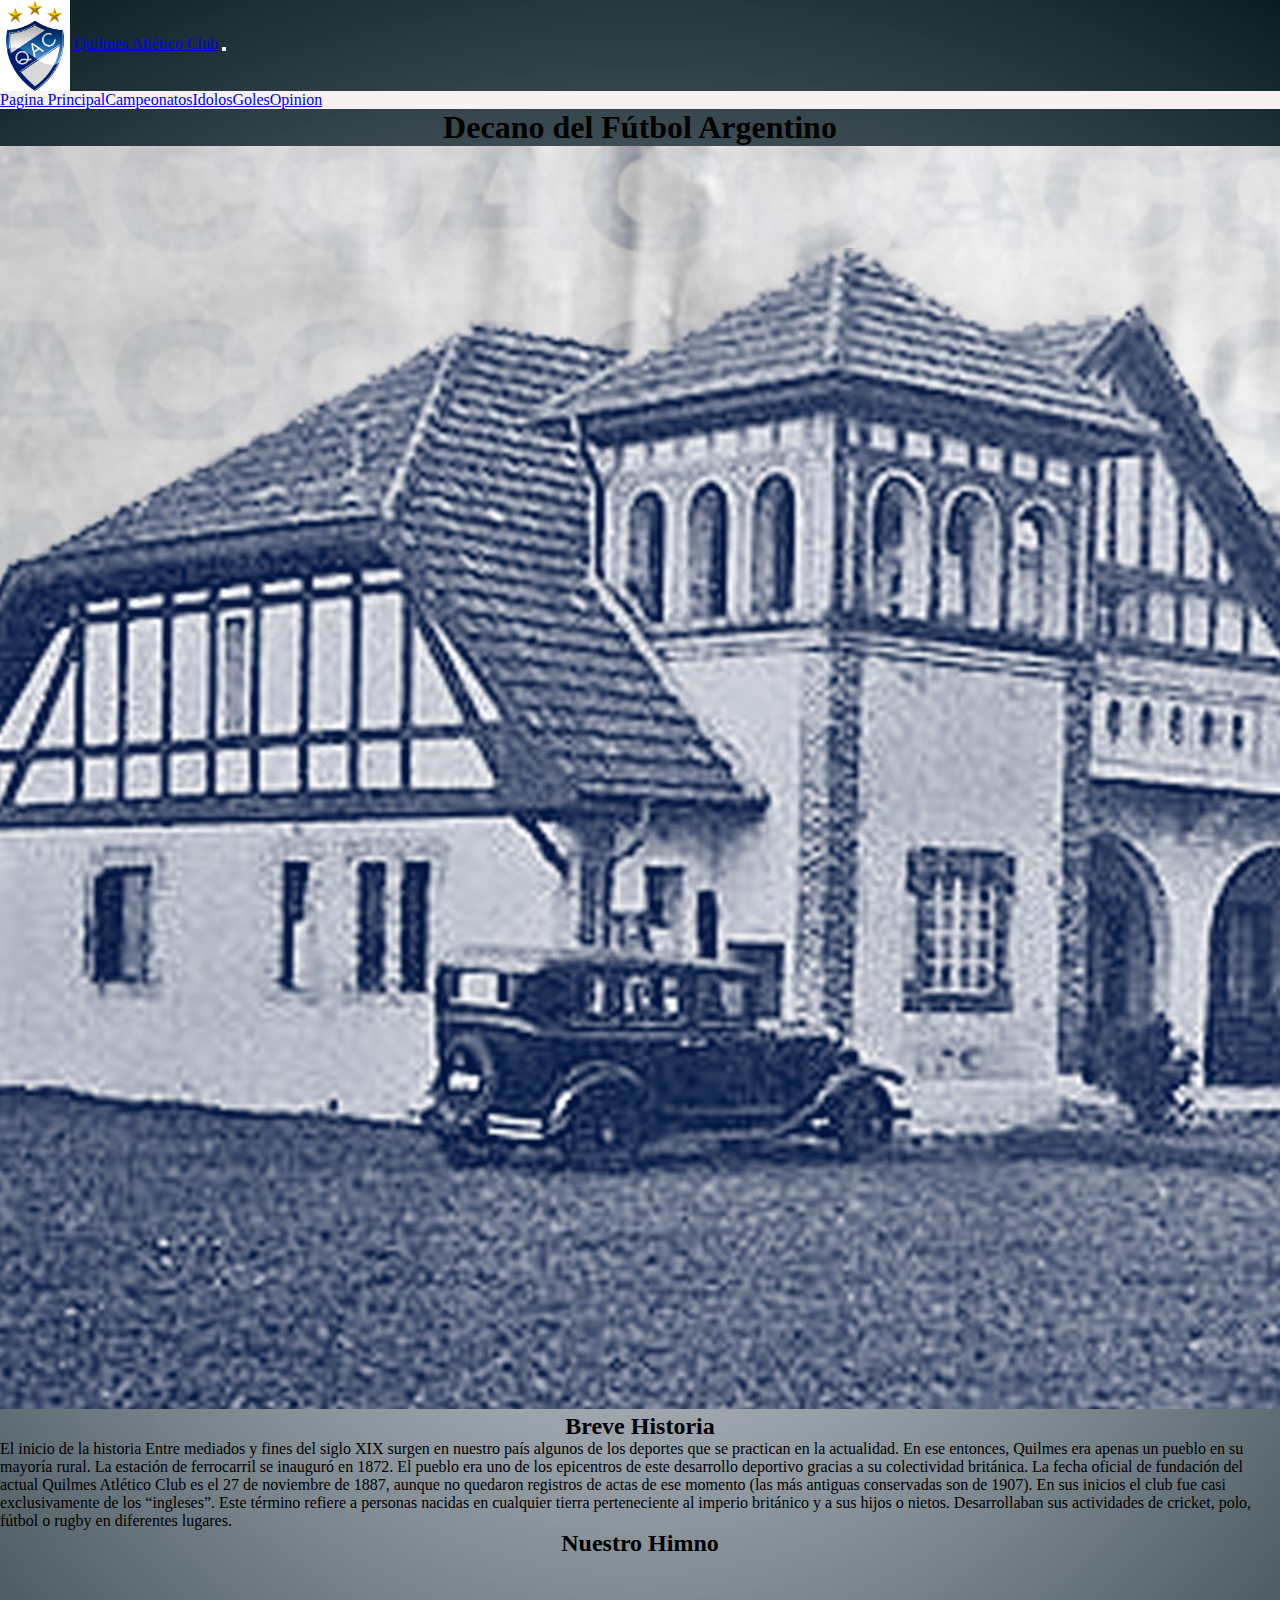
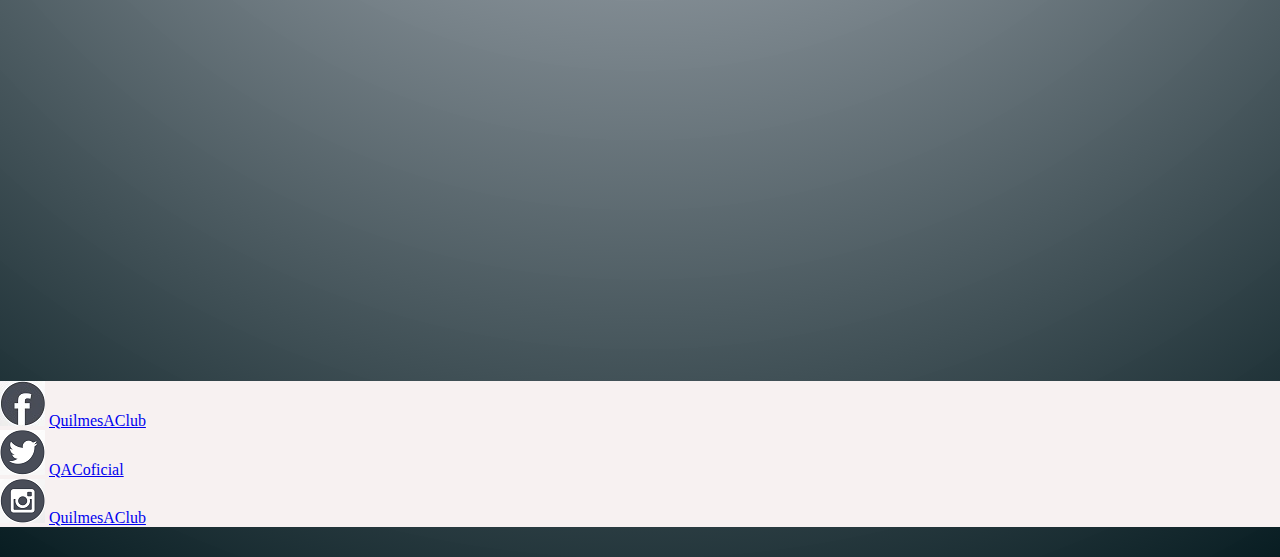
<file: pages/index.html>
<!DOCTYPE html>
<html lang="en">
<head>
    <meta charset="UTF-8">
    <meta http-equiv="X-UA-Compatible" content="IE=edge">
    <meta name="viewport" content="width=device-width, initial-scale=1.0">
    <title>Quilmes Atletico Club</title>
    <meta name="description" content="Página dedicada al decano del fútbol argentino, Quilmes Atletico Club, detallamos los campeonatos relevantes, mejores goles e idolos del club">
    <!--Link de Bootstrap-->
    <link href="https://cdn.jsdelivr.net/npm/bootstrap@5.0.2/dist/css/bootstrap.min.css" rel="stylesheet" integrity="sha384-EVSTQN3/azprG1Anm3QDgpJLIm9Nao0Yz1ztcQTwFspd3yD65VohhpuuCOmLASjC" crossorigin="anonymous">
    <!--Link a nuestra pagina de estilo-->
    <link rel="stylesheet" href="..//css/estilos.css">
</head>
<body>
    <div class="container">
        <header class="row">
            <nav class="row">
            <div class="col-12" > 
                <nav class="navbar navbar-expand-lg navbar-light bg-light">
                    <div class="container-fluid">
                        <a class="navbar-logo" href="../pages/index.html">
                            <img src="..//img/escudo.png" alt="escudo del club">
                        </a>
                        <a class="navbar-brand" href="..//pages/index.html">Quilmes Atlético Club</a>
                        <button class="navbar-toggler" type="button" data-bs-toggle="collapse" data-bs-target="#navbarNav" aria-controls="navbarNav" aria-expanded="false" aria-label="Toggle navigation">
                            <span class="navbar-toggler-icon"></span>
                        </button>
                        <div class="collapse navbar-collapse justify-content-end" id="navbarNav">
                            <ul class="navbar-nav">
                                <li class="nav-item">
                                    <a class="nav-link" aria-current="page" href="#">Pagina Principal</a>
                                </li>
                                    <li class="nav-item">
                                        <a class="nav-link" href="..//pages/campeonatos.html">Campeonatos</a>
                                    </li>
                                <li class="nav-item">
                                    <a class="nav-link" href="..//pages/idolos.html">Idolos</a>
                                </li>
                                    <li class="nav-item">
                                    <a class="nav-link" href="..//pages/goles.html"">Goles</a>
                                </li>
                                    <li class="nav-item">
                                        <a class="nav-link" href="..//pages/opinion.html">Opinion</a>
                                    </li>
                            </ul>
                        </div>
                    </div>
                </nav>
            </div>
            </nav>
        </header>        
        <main class="row">
            <div>
                <h1 class="textoCentrado">Decano del Fútbol Argentino</h1>
                <img class="img-fluid" src="..//img/imagenPrincipal1.jpg" alt="Imagen principal del cuerpo">
            </div>
            <div>
                <h2 class="textoCentrado"> Breve Historia</h2>                    
                <p>El inicio de la historia
                        Entre mediados y fines del siglo XIX surgen en nuestro país algunos de los deportes que se practican en la actualidad. En ese entonces, Quilmes era apenas un pueblo en su mayoría rural. La estación de ferrocarril se inauguró en 1872. El pueblo era uno de los epicentros de este desarrollo deportivo gracias a su colectividad británica.
                        
                        La fecha oficial de fundación del actual Quilmes Atlético Club es el 27 de noviembre de 1887, aunque no quedaron registros de actas de ese momento (las más antiguas conservadas son de 1907).
                        
                        En sus inicios el club fue casi exclusivamente de los “ingleses”. Este término refiere a personas nacidas en cualquier tierra perteneciente al imperio británico y a sus hijos o nietos. Desarrollaban sus actividades de cricket, polo, fútbol o rugby en diferentes lugares.
                </p>
            </div>
            <div>
                <div class="row">
                    <h2 class="textoCentrado">Nuestro Himno</h2>
                    <div class="delimitador">
                        <div class="embed-container">
                            <iframe width="486" height="360" src="https://www.youtube.com/embed/SSWctPO-VDE?list=RDSSWctPO-VDE" title="YouTube video player" frameborder="0" allow="accelerometer; autoplay; clipboard-write; encrypted-media; gyroscope; picture-in-picture" allowfullscreen></iframe>
                        <div>
                    </div>    
                </div>
            </div>
        </main>

        <footer class="row">
            <div class="col-4">
                <img src="..//img/facebook.png" alt="Icono de Facebook">
                <a href="https://www.facebook.com/QuilmesAClub" title="Facebook Oficial">QuilmesAClub</a>
            </div>
            <div class="col-4">
                <img src="../img/twitter.png" alt="Icono de Twitter">
                <a href="https://twitter.com/qacoficial" title="Twitter Oficial">QACoficial</a>
            </div>
            <div class="col-4">
                <img src="..//img/instagram.png" alt="Icono de Instagram">
                <a href="https://instagram.com/quilmesaclub" title="Instagram Oficial">QuilmesAClub</a>
            </div>
        </footer>
    </div>
    <!--Js de Bootstrap-->
    <script src="https://cdn.jsdelivr.net/npm/bootstrap@5.0.2/dist/js/bootstrap.bundle.min.js" integrity="sha384-MrcW6ZMFYlzcLA8Nl+NtUVF0sA7MsXsP1UyJoMp4YLEuNSfAP+JcXn/tWtIaxVXM" crossorigin="anonymous"></script>
</body>
</html>
</file>
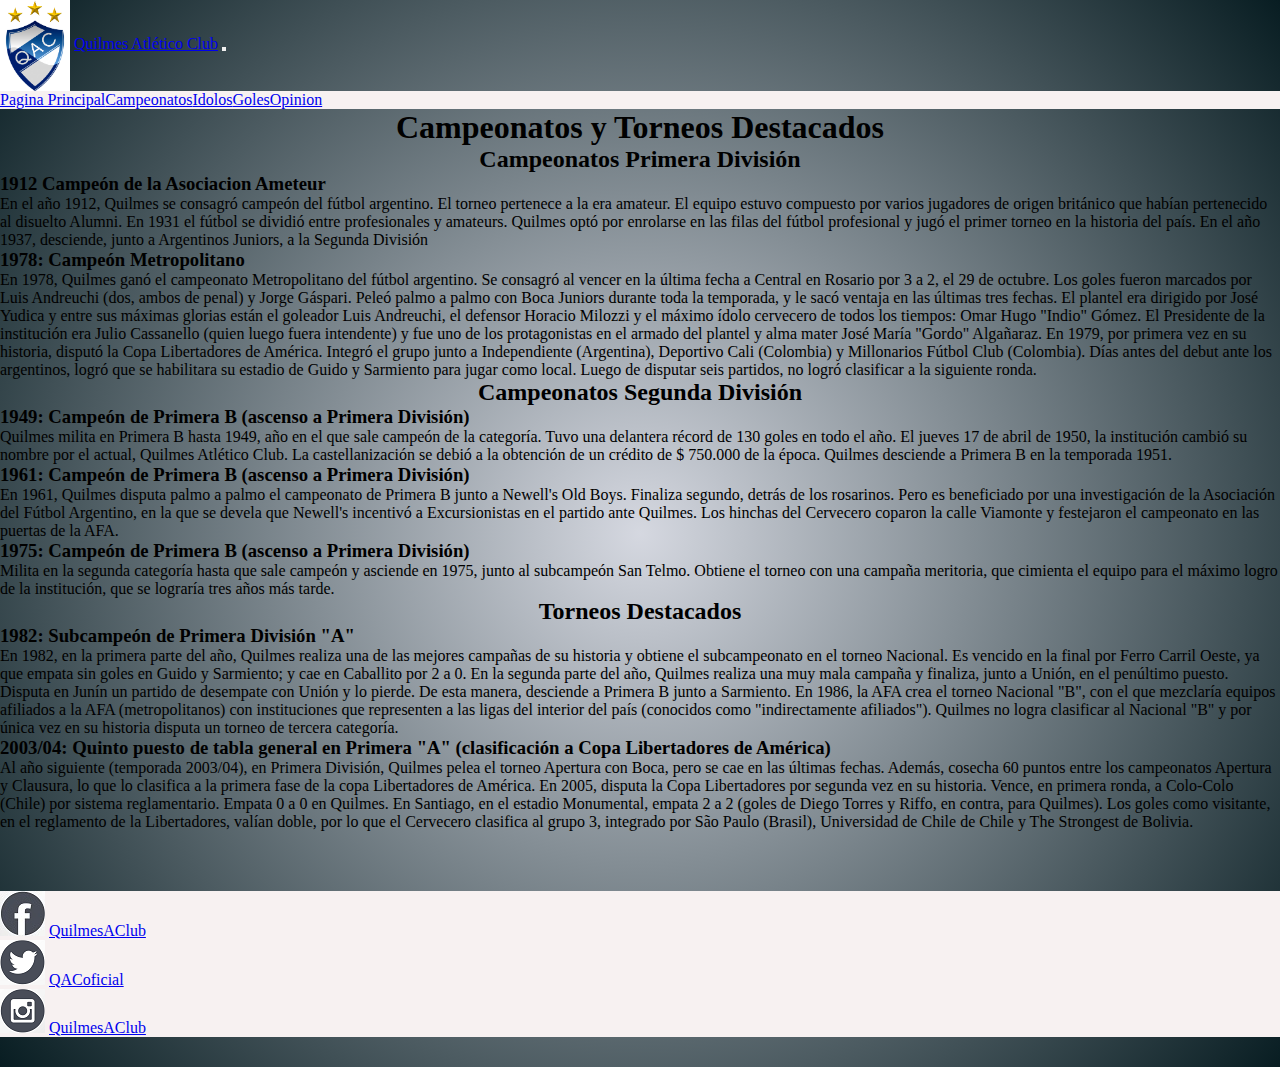
<file: pages/campeonatos.html>
<!DOCTYPE html>
<html lang="en">
<head>
    <meta charset="UTF-8">
    <meta http-equiv="X-UA-Compatible" content="IE=edge">
    <meta name="viewport" content="width=device-width, initial-scale=1.0">
    <title>Campeonatos del Quilmes Atletico Club</title>
    <meta name="description" content="Se detallan los logros deportivos mas detacados de los campeonatos locales por parte del club de futbol Quilmes Atletico Club">
    <!--Link de Bootstrap-->
    <link href="https://cdn.jsdelivr.net/npm/bootstrap@5.0.2/dist/css/bootstrap.min.css" rel="stylesheet" integrity="sha384-EVSTQN3/azprG1Anm3QDgpJLIm9Nao0Yz1ztcQTwFspd3yD65VohhpuuCOmLASjC" crossorigin="anonymous">
    <link rel="stylesheet" href="..//css/estilos.css">
</head>
<body>
    <div class="container">
        <header class="row">
            <nav class="row">
            <div class="col-12" > 
                <nav class="navbar navbar-expand-lg navbar-light bg-light">
                    <div class="container-fluid">
                        <a class="navbar-logo" href="../pages/index.html">
                            <img src="..//img/escudo.png" alt="escudo del club">
                        </a>
                        <a class="navbar-brand" href="..//pages/index.html">Quilmes Atlético Club</a>
                        <button class="navbar-toggler" type="button" data-bs-toggle="collapse" data-bs-target="#navbarNav" aria-controls="navbarNav" aria-expanded="false" aria-label="Toggle navigation">
                            <span class="navbar-toggler-icon"></span>
                        </button>
                        <div class="collapse navbar-collapse justify-content-end" id="navbarNav">
                            <ul class="navbar-nav">
                                <li class="nav-item">
                                    <a class="nav-link" aria-current="page" href="..//pages/index.html">Pagina Principal</a>
                                </li>
                                    <li class="nav-item">
                                        <a class="nav-link" href="..//pages/campeonatos.html">Campeonatos</a>
                                    </li>
                                <li class="nav-item">
                                    <a class="nav-link" href="..//pages/idolos.html">Idolos</a>
                                </li>
                                    <li class="nav-item">
                                    <a class="nav-link" href="..//pages/goles.html">Goles</a>
                                </li>
                                    <li class="nav-item">
                                        <a class="nav-link" href="..//pages/opinion.html">Opinion</a>
                                    </li>
                            </ul>
                        </div>
                    </div>
                </nav>
            </div>
            </nav>
        </header>        
        <main class="row">
            <div>
                <h1 class="textoCentrado">Campeonatos y Torneos Destacados</h1>                
                <div class="row">
                    <h2 class="textoCentrado"> Campeonatos Primera División</h2>                    
                    <div class="col-6">
                        <h3>1912 Campeón de la Asociacion Ameteur</h3>
                        <p>En el año 1912, Quilmes se consagró campeón del fútbol argentino. El torneo pertenece a la era amateur. El equipo estuvo compuesto por varios jugadores de origen británico que habían pertenecido al disuelto Alumni. En 1931 el fútbol se dividió entre profesionales y amateurs. Quilmes optó por enrolarse en las filas del fútbol profesional y jugó el primer torneo en la historia del país. En el año 1937, desciende, junto a Argentinos Juniors, a la Segunda División</p>
                    </div>
                    <div class="col-6">
                        <h3>1978: Campeón Metropolitano</h3>
                        <p>En 1978, Quilmes ganó el campeonato Metropolitano del fútbol argentino. Se consagró al vencer en la última fecha a Central en Rosario por 3 a 2, el 29 de octubre. Los goles fueron marcados por Luis Andreuchi (dos, ambos de penal) y Jorge Gáspari. Peleó palmo a palmo con Boca Juniors durante toda la temporada, y le sacó ventaja en las últimas tres fechas. El plantel era dirigido por José Yudica y entre sus máximas glorias están el goleador Luis Andreuchi, el defensor Horacio Milozzi y el máximo ídolo cervecero de todos los tiempos: Omar Hugo "Indio" Gómez. El Presidente de la institución era Julio Cassanello (quien luego fuera intendente) y fue uno de los protagonistas en el armado del plantel y alma mater José María "Gordo" Algañaraz. En 1979, por primera vez en su historia, disputó la Copa Libertadores de América. Integró el grupo junto a Independiente (Argentina), Deportivo Cali (Colombia) y Millonarios Fútbol Club (Colombia). Días antes del debut ante los argentinos, logró que se habilitara su estadio de Guido y Sarmiento para jugar como local. Luego de disputar seis partidos, no logró clasificar a la siguiente ronda.</p>
                    </div>
                    <h2 class="textoCentrado"> Campeonatos Segunda División</h2>                    
                    <div class="col-4">
                        <h3>1949: Campeón de Primera B (ascenso a Primera División)</h3>
                        <p>Quilmes milita en Primera B hasta 1949, año en el que sale campeón de la categoría. Tuvo una delantera récord de 130 goles en todo el año. El jueves 17 de abril de 1950, la institución cambió su nombre por el actual, Quilmes Atlético Club. La castellanización se debió a la obtención de un crédito de $ 750.000 de la época. Quilmes desciende a Primera B en la temporada 1951.</p>
                    </div>
                    <div class="col-4">
                        <h3>1961: Campeón de Primera B (ascenso a Primera División)</h3>
                        <p>En 1961, Quilmes disputa palmo a palmo el campeonato de Primera B junto a Newell's Old Boys. Finaliza segundo, detrás de los rosarinos. Pero es beneficiado por una investigación de la Asociación del Fútbol Argentino, en la que se devela que Newell's incentivó a Excursionistas en el partido ante Quilmes. Los hinchas del Cervecero coparon la calle Viamonte y festejaron el campeonato en las puertas de la AFA.</p>
                    </div>
                    <div class="col-4">
                        <h3>1975: Campeón de Primera B (ascenso a Primera División)</h3>
                        <p>Milita en la segunda categoría hasta que sale campeón y asciende en 1975, junto al subcampeón San Telmo. Obtiene el torneo con una campaña meritoria, que cimienta el equipo para el máximo logro de la institución, que se lograría tres años más tarde.</p>
                    </div>
                    <h2 class="textoCentrado">Torneos Destacados</h2>
                    <div class="col-6">
                        <h3>1982: Subcampeón de Primera División "A"</h3>
                        <p>En 1982, en la primera parte del año, Quilmes realiza una de las mejores campañas de su historia y obtiene el subcampeonato en el torneo Nacional. Es vencido en la final por Ferro Carril Oeste, ya que empata sin goles en Guido y Sarmiento; y cae en Caballito por 2 a 0. En la segunda parte del año, Quilmes realiza una muy mala campaña y finaliza, junto a Unión, en el penúltimo puesto. Disputa en Junín un partido de desempate con Unión y lo pierde. De esta manera, desciende a Primera B junto a Sarmiento. En 1986, la AFA crea el torneo Nacional "B", con el que mezclaría equipos afiliados a la AFA (metropolitanos) con instituciones que representen a las ligas del interior del país (conocidos como "indirectamente afiliados"). Quilmes no logra clasificar al Nacional "B" y por única vez en su historia disputa un torneo de tercera categoría.</p>
                    </div>
                    <div class="col-6">
                        <h3>2003/04: Quinto puesto de tabla general en Primera "A" (clasificación a Copa Libertadores de América)</h3>
                        <p>Al año siguiente (temporada 2003/04), en Primera División, Quilmes pelea el torneo Apertura con Boca, pero se cae en las últimas fechas. Además, cosecha 60 puntos entre los campeonatos Apertura y Clausura, lo que lo clasifica a la primera fase de la copa Libertadores de América. En 2005, disputa la Copa Libertadores por segunda vez en su historia. Vence, en primera ronda, a Colo-Colo (Chile) por sistema reglamentario. Empata 0 a 0 en Quilmes. En Santiago, en el estadio Monumental, empata 2 a 2 (goles de Diego Torres y Riffo, en contra, para Quilmes). Los goles como visitante, en el reglamento de la Libertadores, valían doble, por lo que el Cervecero clasifica al grupo 3, integrado por São Paulo (Brasil), Universidad de Chile de Chile y The Strongest de Bolivia.</p>
                    </div>
                    
                </div>
            
        </main>

        <footer class="row">
            <div class="col-4">
                <img src="..//img/facebook.png" alt="Icono de Facebook">
                <a href="https://www.facebook.com/QuilmesAClub" title="Facebook Oficial">QuilmesAClub</a>
            </div>
            <div class="col-4">
                <img src="../img/twitter.png" alt="Icono de Twitter">
                <a href="https://twitter.com/qacoficial" title="Twitter Oficial">QACoficial</a>
            </div>
            <div class="col-4">
                <img src="..//img/instagram.png" alt="Icono de Instagram">
                <a href="https://instagram.com/quilmesaclub" title="Instagram Oficial">QuilmesAClub</a>
            </div>
        </footer>

    </div>
    <script src="https://cdn.jsdelivr.net/npm/bootstrap@5.0.2/dist/js/bootstrap.bundle.min.js" integrity="sha384-MrcW6ZMFYlzcLA8Nl+NtUVF0sA7MsXsP1UyJoMp4YLEuNSfAP+JcXn/tWtIaxVXM" crossorigin="anonymous"></script>
</body>
</html>
</file>
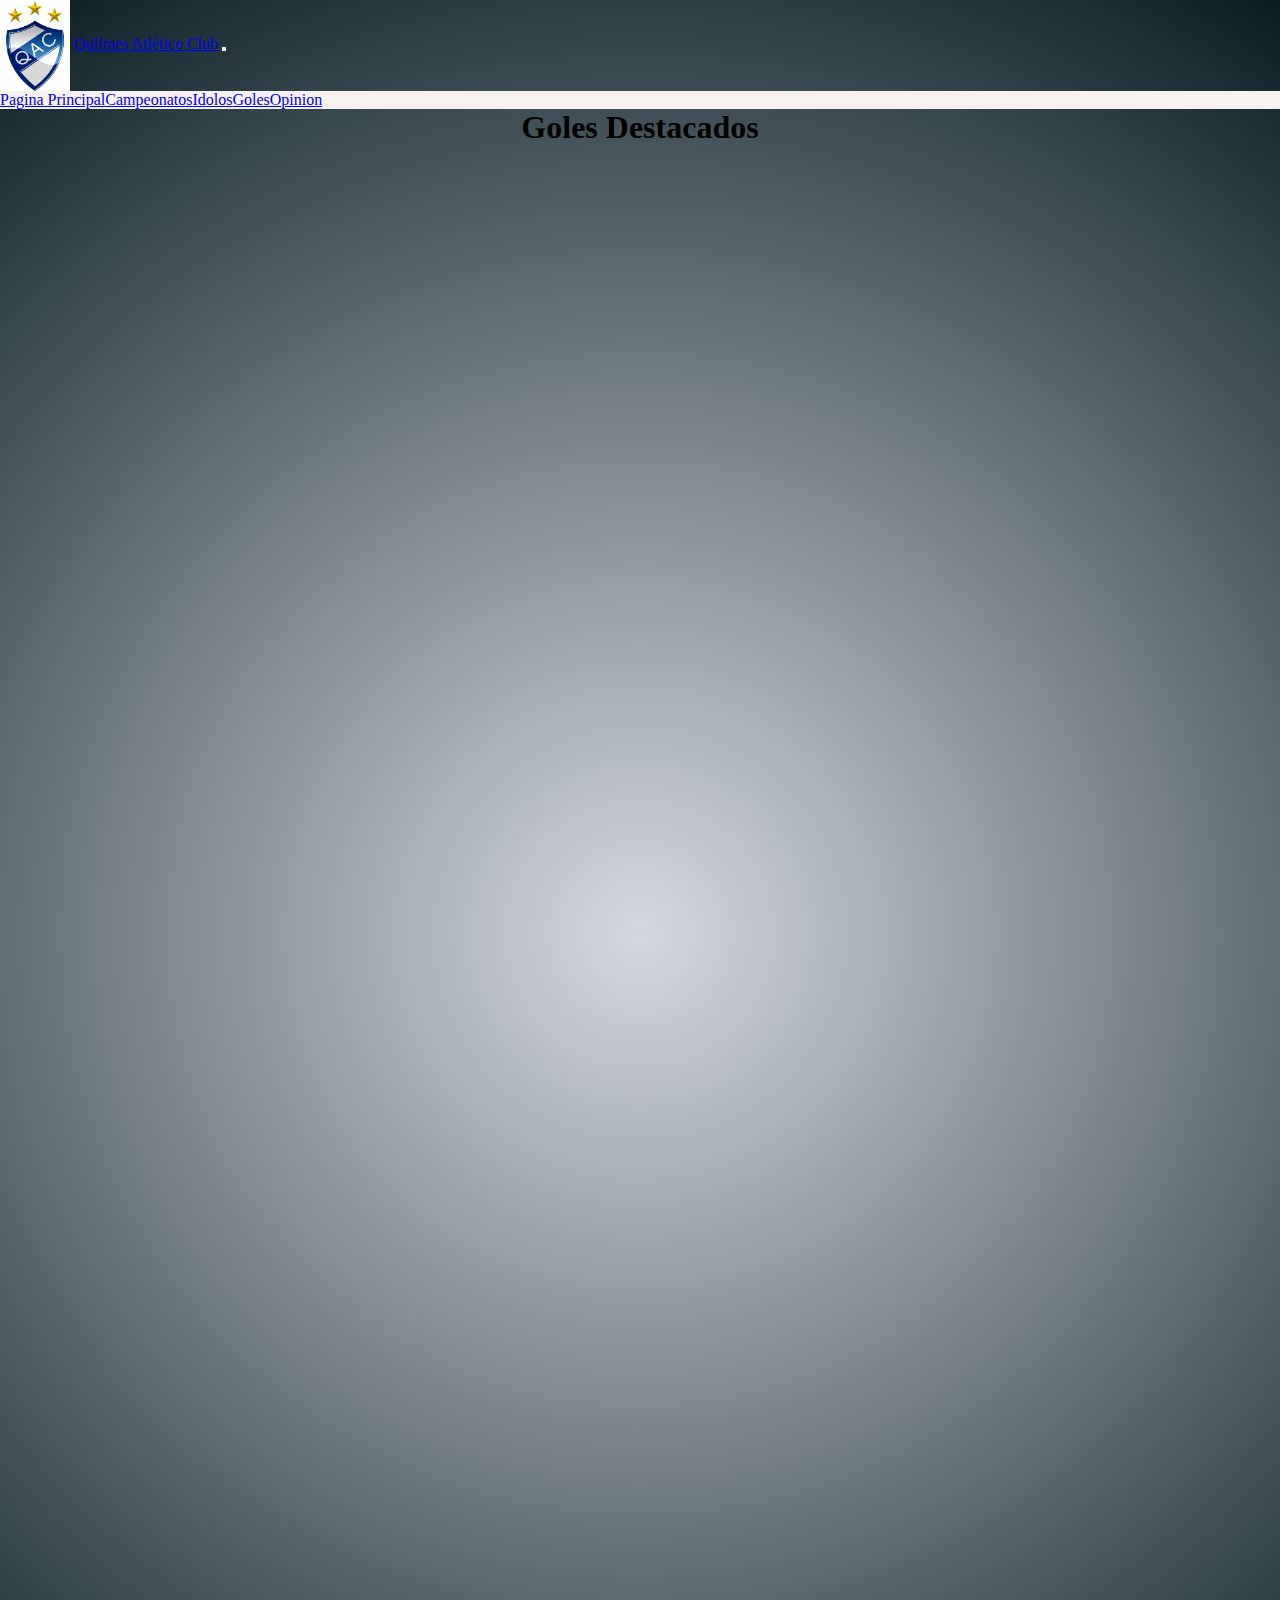
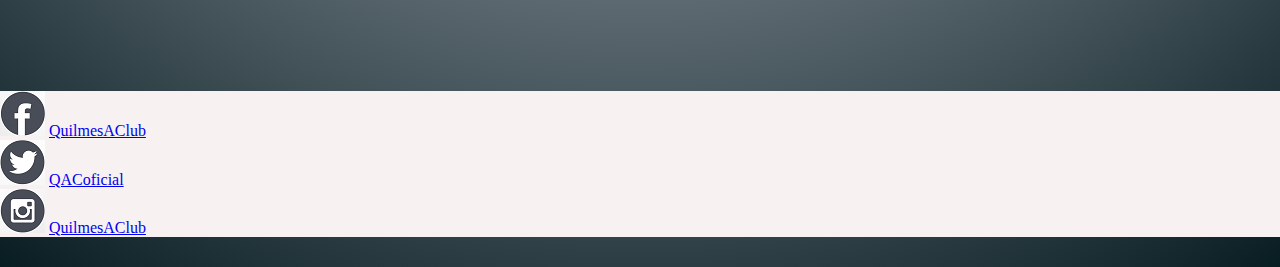
<file: pages/goles.html>
<!DOCTYPE html>
<html lang="en">
<head>
    <meta charset="UTF-8">
    <meta http-equiv="X-UA-Compatible" content="IE=edge">
    <meta name="viewport" content="width=device-width, initial-scale=1.0">
    <title>Goles del Quilmes Atletico Club</title>
    <meta name="description" content="Se muestran algunos de los goles que consideramos de los mejores o los mas destacados del Quilmes Atletico Club">
    <!--Link de Bootstrap-->
    <link href="https://cdn.jsdelivr.net/npm/bootstrap@5.0.2/dist/css/bootstrap.min.css" rel="stylesheet" integrity="sha384-EVSTQN3/azprG1Anm3QDgpJLIm9Nao0Yz1ztcQTwFspd3yD65VohhpuuCOmLASjC" crossorigin="anonymous">
    <link rel="stylesheet" href="..//css/estilos.css">
</head>
<body>
    <div class="container">
        <header class="row">
            <nav class="row">
            <div class="col-12" > 
                <nav class="navbar navbar-expand-lg navbar-light bg-light">
                    <div class="container-fluid">
                        <a class="navbar-logo" href="../pages/index.html">
                            <img src="..//img/escudo.png" alt="escudo del club">
                        </a>
                        <a class="navbar-brand" href="..//pages/index.html">Quilmes Atlético Club</a>
                        <button class="navbar-toggler" type="button" data-bs-toggle="collapse" data-bs-target="#navbarNav" aria-controls="navbarNav" aria-expanded="false" aria-label="Toggle navigation">
                            <span class="navbar-toggler-icon"></span>
                        </button>
                        <div class="collapse navbar-collapse justify-content-end" id="navbarNav">
                            <ul class="navbar-nav">
                                <li class="nav-item">
                                    <a class="nav-link" aria-current="page" href="..//pages/index.html">Pagina Principal</a>
                                </li>
                                    <li class="nav-item">
                                        <a class="nav-link" href="..//pages/campeonatos.html">Campeonatos</a>
                                    </li>
                                <li class="nav-item">
                                    <a class="nav-link" href="..//pages/idolos.html">Idolos</a>
                                </li>
                                    <li class="nav-item">
                                    <a class="nav-link" href="..//pages/goles.html">Goles</a>
                                </li>
                                    <li class="nav-item">
                                        <a class="nav-link" href="..//pages/opinion.html">Opinion</a>
                                    </li>
                            </ul>
                        </div>
                    </div>
                </nav>
            </div>
            </nav>
        </header>       
        <main class="row">
            <div>
                <h1 class="textoCentrado">Goles Destacados</h1>
            </div>
            <div id="contenedorVideo">
                <div class="contenedor">
                    <iframe width="486" height="360" src="https://www.youtube.com/embed/GpPHksVWKmw" title="YouTube video player" frameborder="0" allow="accelerometer; autoplay; clipboard-write; encrypted-media; gyroscope; picture-in-picture" allowfullscreen></iframe>
                </div>
                <div class="contenedor">
                    <iframe width="486" height="360" src="https://www.youtube.com/embed/rrgyBf1NXPE" title="YouTube video player" frameborder="0" allow="accelerometer; autoplay; clipboard-write; encrypted-media; gyroscope; picture-in-picture" allowfullscreen></iframe>
                </div>
                <div class="contenedor">
                    <iframe width="486" height="360" src="https://www.youtube.com/embed/V2iFXnPkJ9s" title="YouTube video player" frameborder="0" allow="accelerometer; autoplay; clipboard-write; encrypted-media; gyroscope; picture-in-picture" allowfullscreen></iframe>
                </div>
                <div class="contenedor">
                    <iframe width="486" height="360" src="https://www.youtube.com/embed/YwVl67M72dw" title="YouTube video player" frameborder="0" allow="accelerometer; autoplay; clipboard-write; encrypted-media; gyroscope; picture-in-picture" allowfullscreen></iframe>
                </div>
                <div class="contenedor">
                    <iframe width="486" height="360" src="https://www.youtube.com/embed/-UtBBGsbFZU" title="YouTube video player" frameborder="0" allow="accelerometer; autoplay; clipboard-write; encrypted-media; gyroscope; picture-in-picture" allowfullscreen></iframe>
                </div>
                <div class="contenedor">
                    <iframe width="486" height="360" src="https://www.youtube.com/embed/LTbtPuOwBz4" title="YouTube video player" frameborder="0" allow="accelerometer; autoplay; clipboard-write; encrypted-media; gyroscope; picture-in-picture" allowfullscreen></iframe>
                </div>
                <div class="contenedor">
                    <iframe width="486" height="360" src="https://www.youtube.com/embed/PJ1_9EWVLlw" title="YouTube video player" frameborder="0" allow="accelerometer; autoplay; clipboard-write; encrypted-media; gyroscope; picture-in-picture" allowfullscreen></iframe>
                </div>
                <div class="contenedor">
                    <iframe width="486" height="360" src="https://www.youtube.com/embed/HdbIbet2pyc" title="YouTube video player" frameborder="0" allow="accelerometer; autoplay; clipboard-write; encrypted-media; gyroscope; picture-in-picture" allowfullscreen></iframe>
                </div> 
            </div>
        </main>

        <footer class="row">
            <div class="col-4">
                <img src="..//img/facebook.png" alt="Icono de Facebook">
                <a href="https://www.facebook.com/QuilmesAClub" title="Facebook Oficial">QuilmesAClub</a>
            </div>
            <div class="col-4">
                <img src="../img/twitter.png" alt="Icono de Twitter">
                <a href="https://twitter.com/qacoficial" title="Twitter Oficial">QACoficial</a>
            </div>
            <div class="col-4">
                <img src="..//img/instagram.png" alt="Icono de Instagram">
                <a href="https://instagram.com/quilmesaclub" title="Instagram Oficial">QuilmesAClub</a>
            </div>
        </footer>
    </div>

    <script src="https://cdn.jsdelivr.net/npm/bootstrap@5.0.2/dist/js/bootstrap.bundle.min.js" integrity="sha384-MrcW6ZMFYlzcLA8Nl+NtUVF0sA7MsXsP1UyJoMp4YLEuNSfAP+JcXn/tWtIaxVXM" crossorigin="anonymous"></script>
</body>
</html>
</file>
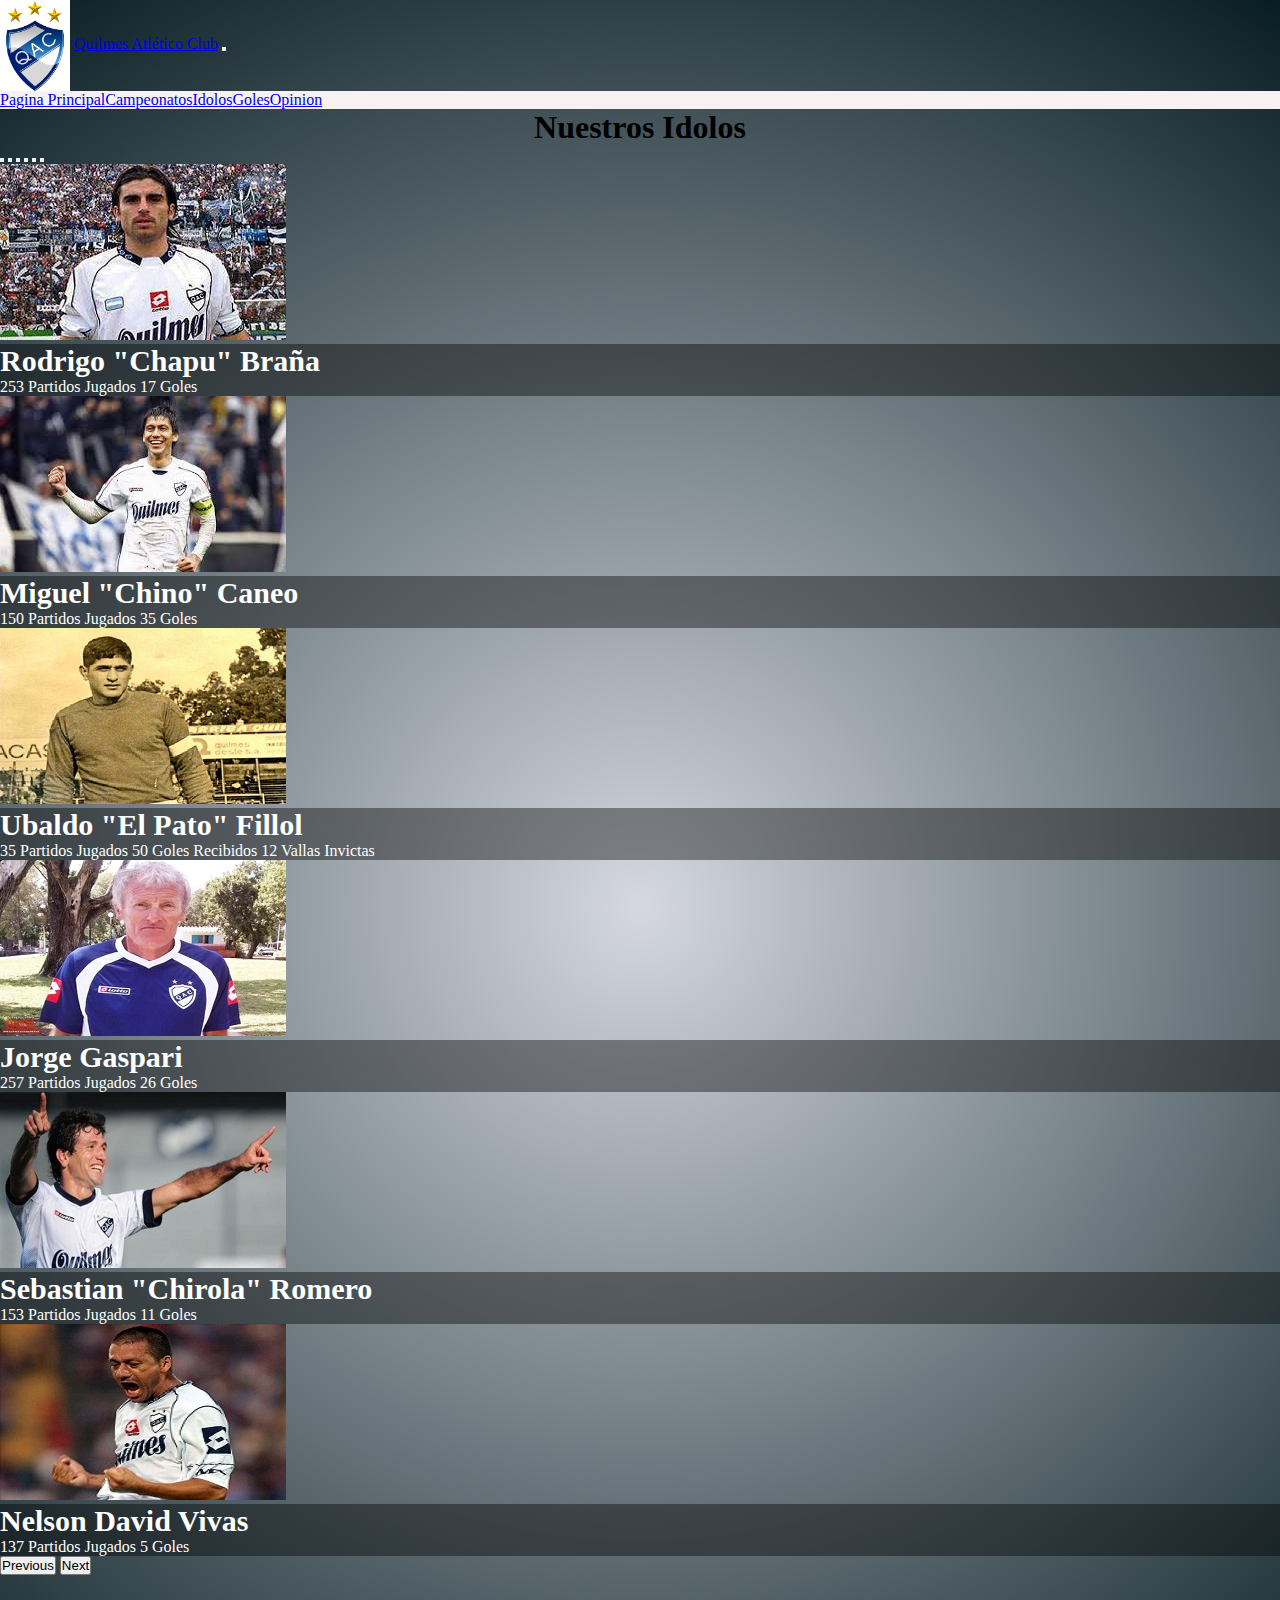
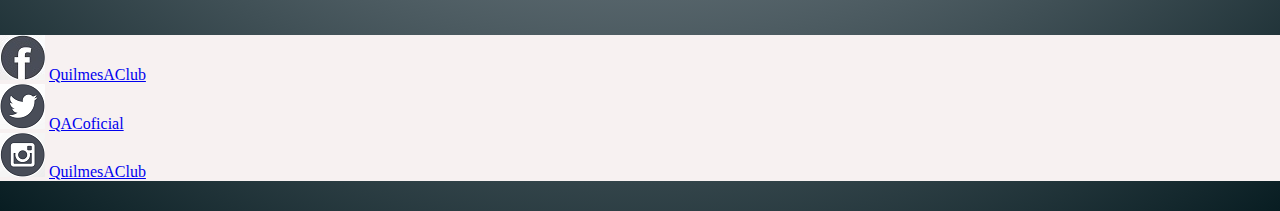
<file: pages/idolos.html>
<!DOCTYPE html>
<html lang="en">
<head>
    <meta charset="UTF-8">
    <meta http-equiv="X-UA-Compatible" content="IE=edge">
    <meta name="viewport" content="width=device-width, initial-scale=1.0">
    <title>Idolos del Quilmes Atletico Club</title>
    <meta name="description" content="En esta seccion tratamos de homenajear algunos de los considerados idolos del Quilmes Atletico Club, Ubaldo Matildo Fillol, Rodrigo Chapu Braña, Miguel Chino Caneo, Jorge Gaspari, Sebastian Chirola Romero, Nelson David Vivas">
    <!--Link de Bootstrap-->
    <link href="https://cdn.jsdelivr.net/npm/bootstrap@5.0.2/dist/css/bootstrap.min.css" rel="stylesheet" integrity="sha384-EVSTQN3/azprG1Anm3QDgpJLIm9Nao0Yz1ztcQTwFspd3yD65VohhpuuCOmLASjC" crossorigin="anonymous">
    <!--Link a nuestra pagina de estilo-->
    <link rel="stylesheet" href="..//css/estilos.css">
</head>
<body>
    <div class="container"></div>
        <header class="row">
            <nav class="row">
            <div class="col-12" > 
                <nav class="navbar navbar-expand-lg navbar-light bg-light">
                    <div class="container-fluid">
                        <a class="navbar-logo" href="..//pages/index.html">
                            <img src="..//img/escudo.png" alt="escudo del club">
                        </a>
                        <a class="navbar-brand" href="..//pages/index.html">Quilmes Atlético Club</a>
                        <button class="navbar-toggler" type="button" data-bs-toggle="collapse" data-bs-target="#navbarNav" aria-controls="navbarNav" aria-expanded="false" aria-label="Toggle navigation">
                            <span class="navbar-toggler-icon"></span>
                        </button>
                        <div class="collapse navbar-collapse justify-content-end" id="navbarNav">
                            <ul class="navbar-nav">
                                <li class="nav-item">
                                    <a class="nav-link" aria-current="page" href="..//pages/index.html">Pagina Principal</a>
                                </li>
                                    <li class="nav-item">
                                        <a class="nav-link" href="..//pages/campeonatos.html">Campeonatos</a>
                                    </li>
                                <li class="nav-item">
                                    <a class="nav-link" href="..//pages/idolos.html">Idolos</a>
                                </li>
                                    <li class="nav-item">
                                    <a class="nav-link" href="..//pages/goles.html">Goles</a>
                                </li>
                                    <li class="nav-item">
                                        <a class="nav-link" href="..//pages/opinion.html">Opinion</a>
                                    </li>
                            </ul>
                        </div>
                    </div>
                </nav>
            </div>
            </nav>
        </header>        
        <main class="row">
            <div>
                <h1 class="textoCentrado">Nuestros Idolos</h1>
            </div>
            <div class="row">
                <div class="col-2">
                </div>
                <div class="col-8">
                    <div id="carouselExampleDark" class="carousel carousel-dark slide" data-bs-ride="carousel">
                        <div class="carousel-indicators">
                            <button type="button" data-bs-target="#carouselExampleDark" data-bs-slide-to="0" class="active" aria-current="true" aria-label="Slide 1"></button>
                            <button type="button" data-bs-target="#carouselExampleDark" data-bs-slide-to="1" aria-label="Slide 2"></button>
                            <button type="button" data-bs-target="#carouselExampleDark" data-bs-slide-to="2" aria-label="Slide 3"></button>
                            <button type="button" data-bs-target="#carouselExampleDark" data-bs-slide-to="3" aria-label="Slide 4"></button>
                            <button type="button" data-bs-target="#carouselExampleDark" data-bs-slide-to="4" aria-label="Slide 5"></button>
                            <button type="button" data-bs-target="#carouselExampleDark" data-bs-slide-to="5" aria-label="Slide 6"></button>
                        </div>
                        <div class="carousel-inner">
                            <div class="carousel-item active" data-bs-interval="10000">
                                <img src="../img/brana.jpg" class="d-block w-100" alt="Foto de Rodrigo Chapu Brana">
                                <div class="carousel-caption d-none d-md-block">
                                    <h5>Rodrigo "Chapu" Braña</h5>
                                    <p>253 Partidos Jugados 17 Goles</p>
                                </div>
                            </div>
                            <div class="carousel-item" data-bs-interval="2000">
                                <img src="..//img/caneo.jpg" class="d-block w-100" alt="Foto de Miguel Chino Caneo">
                                <div class="carousel-caption d-none d-md-block">
                                    <h5>Miguel "Chino" Caneo</h5>
                                    <p>150 Partidos Jugados 35 Goles</p>
                                </div>
                            </div>
                            <div class="carousel-item">
                                <img src="../img/fillol.jpg" class="d-block w-100" alt="Foto de Ubaldo Matildo Fillol">
                                <div class="carousel-caption d-none d-md-block">
                                    <h5>Ubaldo "El Pato" Fillol</h5>
                                    <p>35 Partidos Jugados 50 Goles Recibidos 12 Vallas Invictas</p>
                                </div>
                            </div>
                            <div class="carousel-item">
                                <img src="../img/gaspari.jpg" class="d-block w-100" alt="Foto de Jorge Gaspari">
                                <div class="carousel-caption d-none d-md-block">
                                    <h5>Jorge Gaspari</h5>
                                    <p>257 Partidos Jugados 26 Goles</p>
                                </div>
                            </div>
                            <div class="carousel-item">
                                <img src="..//img/romero.jpg" class="d-block w-100" alt="Foto de Sebastian Chirola Romero">
                                <div class="carousel-caption d-none d-md-block">
                                    <h5>Sebastian "Chirola" Romero</h5>
                                    <p>153 Partidos Jugados 11 Goles</p>
                                </div>
                            </div>
                            <div class="carousel-item">
                                <img src="../img/vivas.jpg" class="d-block w-100" alt="Foto de Nelson David Vivas">
                                <div class="carousel-caption d-none d-md-block">
                                    <h5>Nelson David Vivas</h5>
                                    <p>137 Partidos Jugados 5 Goles</p>
                                </div>
                            </div>
                        </div>
                        <button class="carousel-control-prev" type="button" data-bs-target="#carouselExampleDark" data-bs-slide="prev">
                            <span class="carousel-control-prev-icon" aria-hidden="true"></span>
                            <span class="visually-hidden">Previous</span>
                        </button>
                        <button class="carousel-control-next" type="button" data-bs-target="#carouselExampleDark" data-bs-slide="next">
                            <span class="carousel-control-next-icon" aria-hidden="true"></span>
                            <span class="visually-hidden">Next</span>
                        </button>
                </div>
                <div class="col-2">
                </div> 
            </div>       
        </main>
        <footer class="row">
            <div class="col-4">
                <img src="..//img/facebook.png" alt="Icono de Facebook">
                <a href="https://www.facebook.com/QuilmesAClub" title="Facebook Oficial">QuilmesAClub</a>
            </div>
            <div class="col-4">
                <img src="../img/twitter.png" alt="Icono de Twitter">
                <a href="https://twitter.com/qacoficial" title="Twitter Oficial">QACoficial</a>
            </div>
            <div class="col-4">
                <img src="..//img/instagram.png" alt="Icono de Instagram">
                <a href="https://instagram.com/quilmesaclub" title="Instagram Oficial">QuilmesAClub</a>
            </div>
        </footer>
        
    </div>
    <!--Js de Bootstrap-->
    <script src="https://cdn.jsdelivr.net/npm/bootstrap@5.0.2/dist/js/bootstrap.bundle.min.js" integrity="sha384-MrcW6ZMFYlzcLA8Nl+NtUVF0sA7MsXsP1UyJoMp4YLEuNSfAP+JcXn/tWtIaxVXM" crossorigin="anonymous"></script>
</body>
</html>
</file>
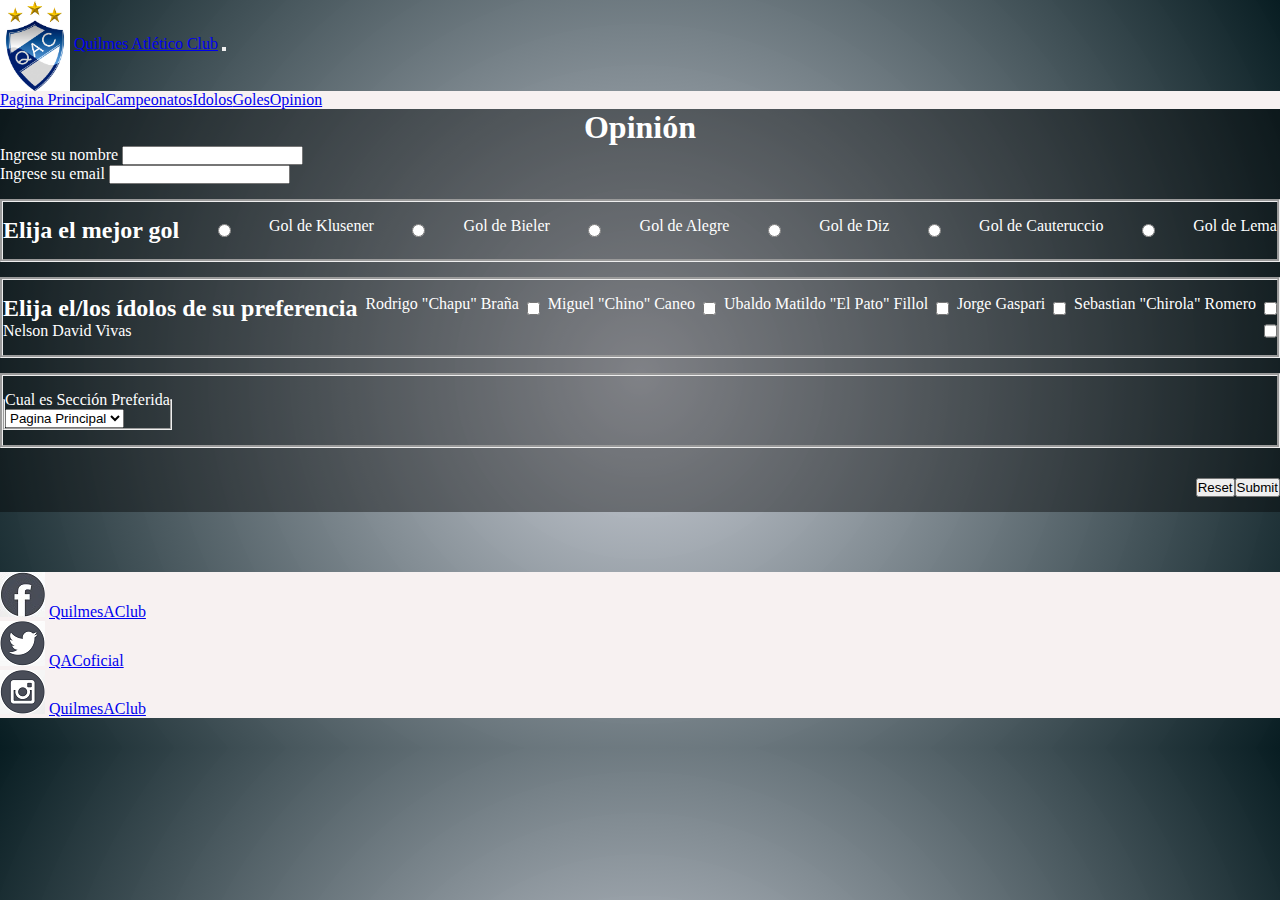
<file: pages/opinion.html>
<!DOCTYPE html>
<html lang="en">
<head>
    <meta charset="UTF-8">
    <meta http-equiv="X-UA-Compatible" content="IE=edge">
    <meta name="viewport" content="width=device-width, initial-scale=1.0">
    <title>Opinión sobre el Quilmes Atletico Club</title>
    <meta name="description" content="Página para dejar su opinion o comentario al respecto de la pagina del Quilmes Atletico Club">
    <!--Link de Bootstrap-->
    <link href="https://cdn.jsdelivr.net/npm/bootstrap@5.0.2/dist/css/bootstrap.min.css" rel="stylesheet" integrity="sha384-EVSTQN3/azprG1Anm3QDgpJLIm9Nao0Yz1ztcQTwFspd3yD65VohhpuuCOmLASjC" crossorigin="anonymous">
    <!--Link a nuestra pagina de estilo-->
    <link rel="stylesheet" href="..//css/estilos.css">
</head>
<body>
    <div class="container">
        <header class="row">
            <nav class="row">
            <div class="col-12" > 
                <nav class="navbar navbar-expand-lg navbar-light bg-light">
                    <div class="container-fluid">
                        <a class="navbar-logo" href="../pages/index.html">
                            <img src="..//img/escudo.png" alt="escudo del club">
                        </a>
                        <a class="navbar-brand" href="..//pages/index.html">Quilmes Atlético Club</a>
                        <button class="navbar-toggler" type="button" data-bs-toggle="collapse" data-bs-target="#navbarNav" aria-controls="navbarNav" aria-expanded="false" aria-label="Toggle navigation">
                            <span class="navbar-toggler-icon"></span>
                        </button>
                        <div class="collapse navbar-collapse justify-content-end" id="navbarNav">
                            <ul class="navbar-nav">
                                <li class="nav-item">
                                    <a class="nav-link" aria-current="page" href="#">Pagina Principal</a>
                                </li>
                                    <li class="nav-item">
                                        <a class="nav-link" href="..//pages/campeonatos.html">Campeonatos</a>
                                    </li>
                                <li class="nav-item">
                                    <a class="nav-link" href="..//pages/idolos.html">Idolos</a>
                                </li>
                                    <li class="nav-item">
                                    <a class="nav-link" href="..//pages/goles.html"">Goles</a>
                                </li>
                                    <li class="nav-item">
                                        <a class="nav-link" href="..//pages/opinion.html">Opinion</a>
                                    </li>
                            </ul>
                        </div>
                    </div>
                </nav>
            </div>
            </nav>
        </header>        
        <main>
            <section>
                <h1 class="textoCentrado">Opinión</h1>
                <form action="">
                    Ingrese su nombre <input type="text">
                    <br>
                    Ingrese su email <input type="email">
                    <br>
                    <div>
                        <h2 class="textoCentrado">Elija el mejor gol</h2>
                        <input type="radio" name="mejorGol" value="gol1"> Gol de Klusener
                        <input type="radio" name="mejorGol" value="gol2"> Gol de Bieler
                        <input type="radio" name="mejorGol" value="gol3"> Gol de Alegre
                        <input type="radio" name="mejorGol" value="gol4"> Gol de Diz
                        <input type="radio" name="mejorGol" value="gol5"> Gol de Cauteruccio
                        <input type="radio" name="mejorGol" value="gol6"> Gol de Lema
                    </div>
                    <div>
                        <h2 class="textoCentrado">Elija el/los ídolos de su preferencia</h2>
                        Rodrigo "Chapu" Braña <input type="checkbox">
                        Miguel "Chino" Caneo<input type="checkbox">
                        Ubaldo Matildo "El Pato" Fillol <input type="checkbox">
                        Jorge Gaspari <input type="checkbox">
                        Sebastian "Chirola" Romero <input type="checkbox">
                        Nelson David Vivas <input type="checkbox">
                    </div>    
                    <div>
                    <fieldset>
                        <legend>Cual es Sección Preferida</legend>
                            <select name="" id="">
                                <option value="">Pagina Principal</option>
                                <option value="">Goles</option>
                                <option value="">Idolos</option>
                                <option value="">Campeonatos</option>
                            </select>
                    </fieldset>
                    </div>
                    <div class="botones">
                        <input type="reset">
                        <input type="submit">
                    </div>    
                </form>
            </section>
        </main>

        <footer class="row">
            <div class="col-4">
                <img src="..//img/facebook.png" alt="Icono de Facebook">
                <a href="https://www.facebook.com/QuilmesAClub" title="Facebook Oficial">QuilmesAClub</a>
            </div>
            <div class="col-4">
                <img src="../img/twitter.png" alt="Icono de Twitter">
                <a href="https://twitter.com/qacoficial" title="Twitter Oficial">QACoficial</a>
            </div>
            <div class="col-4">
                <img src="..//img/instagram.png" alt="Icono de Instagram">
                <a href="https://instagram.com/quilmesaclub" title="Instagram Oficial">QuilmesAClub</a>
            </div>
        </footer>
    </div>
    <!--Js de Bootstrap-->
    <script src="https://cdn.jsdelivr.net/npm/bootstrap@5.0.2/dist/js/bootstrap.bundle.min.js" integrity="sha384-MrcW6ZMFYlzcLA8Nl+NtUVF0sA7MsXsP1UyJoMp4YLEuNSfAP+JcXn/tWtIaxVXM" crossorigin="anonymous"></script>
</body>
</html>
</file>
<file: css/estilos.css>
/* Reseteo CSS*/
*{
    margin: 0;
    padding: 0;
}

body{
    background: rgb(2,0,36);
    background: radial-gradient(circle, rgba(2,0,36,1) 0%, rgba(210,213,222,0.9304096638655462) 0%, rgba(8,29,34,1) 100%, rgba(90,120,126,1) 100%);
}

ul{
    list-style-type: none;
    display: flex;
    background-color: rgb(247, 241, 241);
}

li{
    font-family: 'Playfair Display', serif;
}    

footer{
    background-color: rgb(247, 241, 241);
    margin-top: 60px;
    margin-bottom: 30px;
    align-content: space-between;
}

section{
    background: rgba(0,0,0,.4);
    color: #fff;
}

section div{
    border: groove;
    margin-top: 15px;
    margin-bottom: 15px;
    padding-top: 15px;
    padding-bottom: 15px;
}
section form div {
    display: flex;
    flex-wrap: wrap;
    justify-content:space-between;
}


.textoCentrado{
    text-align: center;
}
.navbar-logo{
    display: inline-block;
    vertical-align: middle;
    width: 70px;
}

.navbar-logo img{
    display: block;
    width: 100%;
    height: auto;
}


.carousel-item h5{
    font-size: 30px;
    font-variant: inherit;
    background: rgba(0,0,0,.4);
    color: #fff;   
}

.carousel-item p{
    font-variant: inherit;
    background: rgba(0,0,0,.4);
    color: #fff;    
}


.delimitador{
    width:560px;
    margin:auto;
}

.contenedor{
    height:0px;
    width:100%;
    max-width:560px;
    padding-top:56.25%; 
    position:relative;
}

.contenedor iframe{
    position:absolute;
    height:100%;
    width:100%;
    top:0px;
    left:0px;
}

.botones{
    display: flex;
    width: 100%;
    justify-content:flex-end ;
    border: hidden;
}

#contenedorVideo{
    display: grid;
    grid-column-gap:15px;
    grid-row-gap: 20px;
    padding-bottom: 25px;
}    


@media only screen and (max-width:600px){
    #contenedorVideo{
        grid-template-columns: 100%;
        grid-template-rows: 300px 300px 300px 300px 300px 300px 300px 300px; 
    }
}
    
@media only screen and (min-width:600px){
    #contenedorVideo{
        grid-template-columns: 50% 50%;
        grid-template-rows: 350px 350px 350px 350px; 
    }
}

@import url('https://fonts.googleapis.com/css2?family=Playfair+Display:wght@500&display=swap');
</file>
